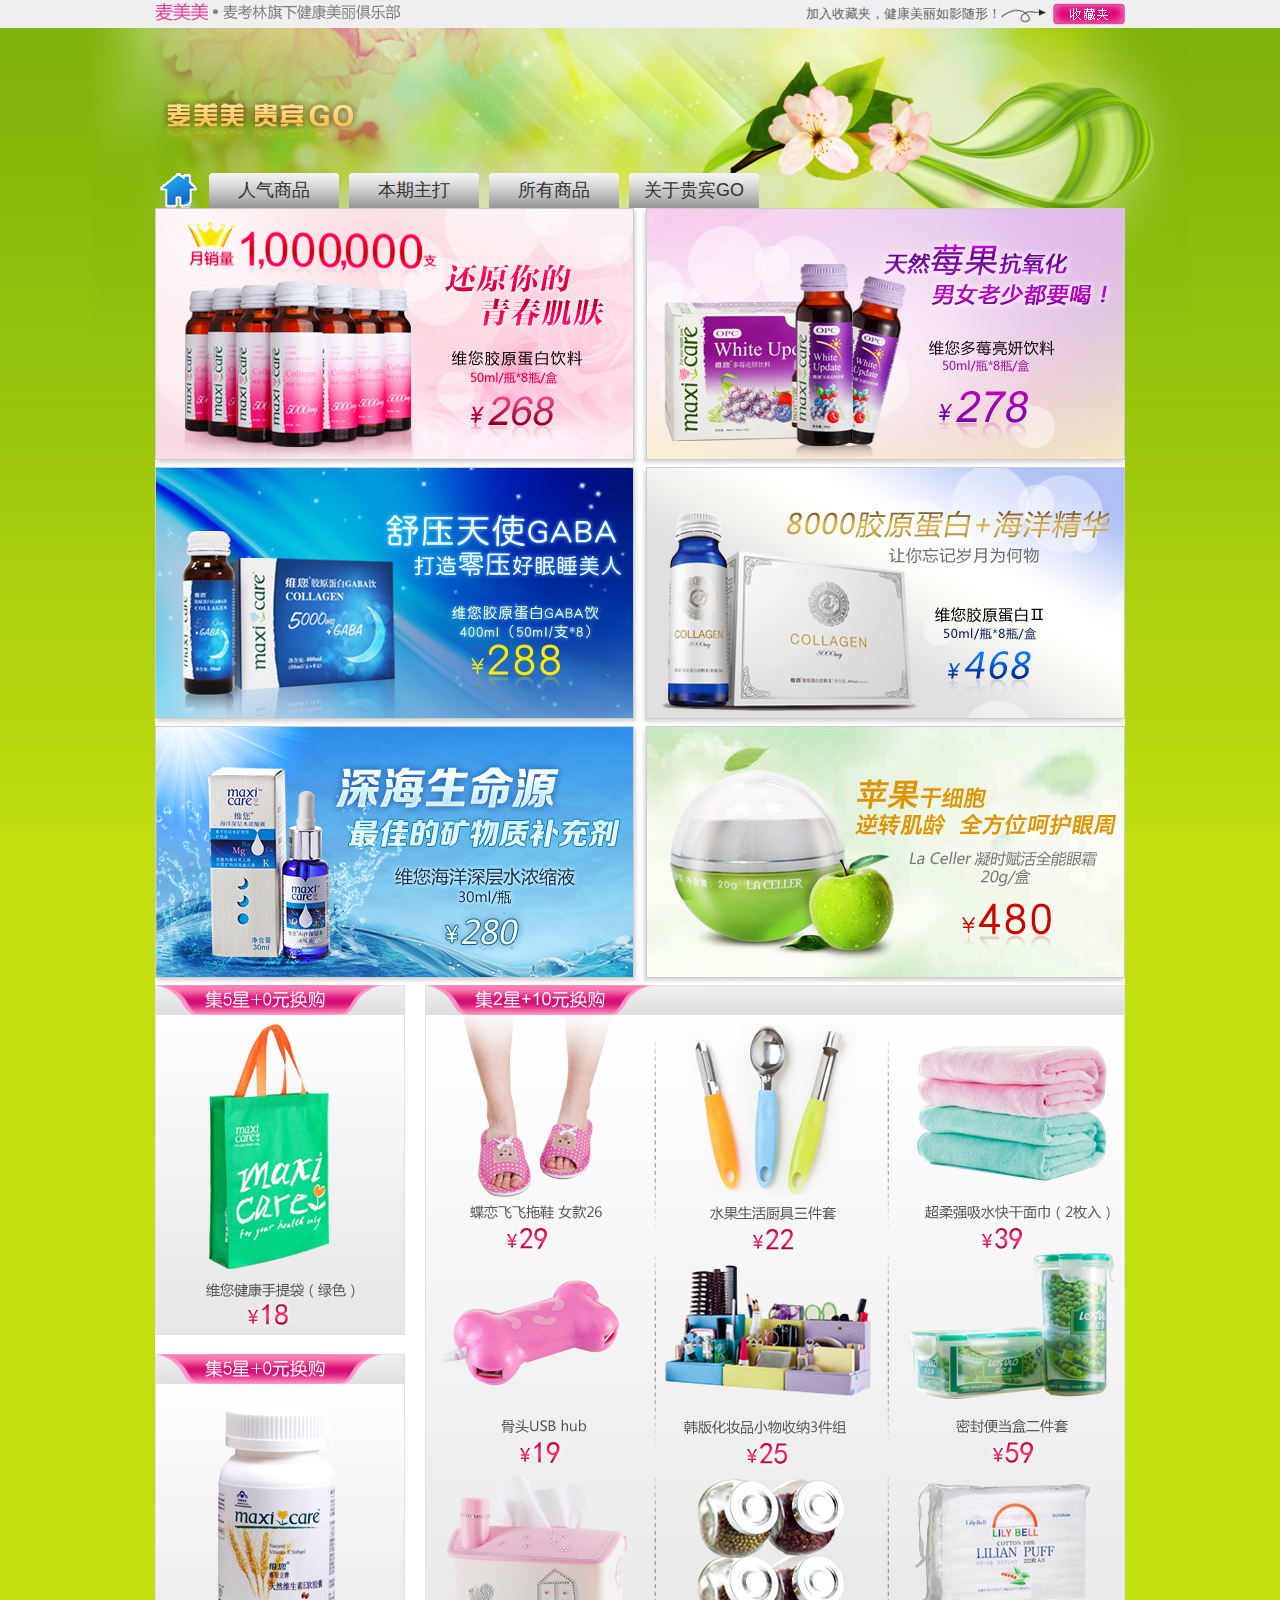
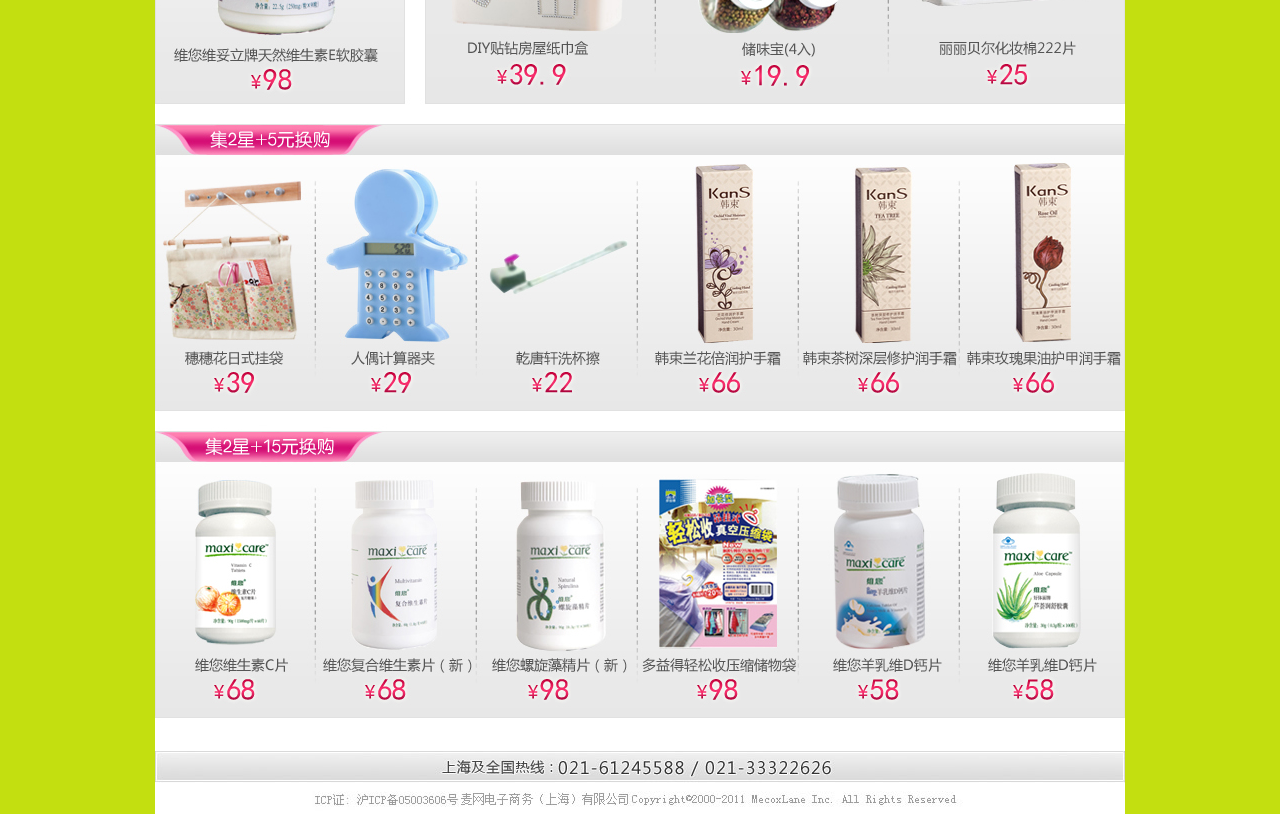
<file: webhtml/index.html>
<!DOCTYPE html PUBLIC "-//W3C//DTD XHTML 1.0 Transitional//EN"
"http://www.w3.org/TR/xhtml1/DTD/xhtml1-transitional.dtd">
<!-- saved from url=(0014)about:internet -->
<html xmlns="http://www.w3.org/1999/xhtml">
<head>
<title>麦美美·健康贵宾GO</title>
<meta http-equiv="Content-Type" content="text/html; charset=utf-8" />
<link href="images/style.css" rel="stylesheet" rev="stylesheet" type="text/css" />
<script src="images/javascript.js" type="text/javascript"></script>
</head>
<body bgcolor="#ffffff">
<div class="top-info">
	<div class="top-main">
    	<div class="fl"><a href="http://www.wm18.com" target="blank"><strong>麦美美</strong> · 麦考林旗下健康美丽俱乐部</a></div>
        <div class="fr">加入收藏夹，健康美丽如影随形！<a onclick="AddFavorite('http://www.wm18.com/vipgo','麦美美·贵宾购')" href="javascript:void(0)"><img src="images/shoucangjia.png" width="124" height="22" /></a></div>
        <div class="clear"></div>
    </div>
</div>
<div class="wrap-bg">

	<div style="width:970px; margin:0 auto;">
	  <div class="logo"><a href="http://www.wm18.com/vipgo" target="_blank">麦美美·贵宾购</a></div>
      <ul class="zy-nav">
            <li class="homepage"><a href="/vipgo/">首页</a></li>
            <li><a href="tuijian/index.html">人气商品</a></li>
            <li><a href="zhuda/index.html#mmm">本期主打</a></li>
            <li><a href="mores/index.html#mmm">所有商品</a></li>
            <li><a href="about.html">关于贵宾GO</a></li>
            <div class="clear"></div>
        </ul> 
       <table width="970" border="0" cellspacing="0" cellpadding="0">
         <tr>
           <td height="259" align="center" valign="top" background="images/hp-list-bg.jpg" bgcolor="#FFFFFF">
           <table width="968" border="0" align="center" cellpadding="0" cellspacing="0" style="margin-top:1px;">
             <tr>
               <td width="477" height="250" align="center" valign="top"><a href="html/jydb2.html"></a><a href="html/wnjydb1.html"><img src="images/banner3.jpg" width="477" height="250" /></a></td>
               <td width="14">&nbsp;</td>
               <td width="477" height="250" align="center" valign="top"><a href="html/hyscsrzmm.html"></a><a href="html/wndmlyyl.html"><img src="images/banner5.jpg" width="477" height="250" /></a></td>
             </tr>
           </table>             <a href="images/hp-list-bg.jpg"></a></td>
         </tr>
       </table>
      
      <table width="970" border="0" cellspacing="0" cellpadding="0">
         <tr>
           <td height="259" align="center" valign="top" background="images/hp-list-bg.jpg" bgcolor="#FFFFFF"><table width="968" border="0" align="center" cellpadding="0" cellspacing="0" style="margin-top:1px;">
             <tr>
               <td width="477" height="250" align="center" valign="top"><a href="html/wnjydbgaba.html"><img src="images/banner2.jpg" width="477" height="250" /></a><a href="html/csywrbmm.html"></a></td>
               <td width="14">&nbsp;</td>
               <td width="477" height="250" align="center" valign="top"><a href="html/jydb2.html"><img src="images/banner4.jpg" width="477" height="250" /></a></td>
             </tr>
           </table>
             <a href="images/hp-list-bg.jpg"></a></td>
         </tr>
       </table>
      <table width="970" border="0" cellspacing="0" cellpadding="0">
         <tr>
           <td height="259" align="center" valign="top" background="images/hp-list-bg.jpg" bgcolor="#FFFFFF"><table width="968" border="0" align="center" cellpadding="0" cellspacing="0" style="margin-top:1px;">
             <tr>
               <td width="477" height="250" align="center" valign="top"><a href="html/hyscsnsy.html"><img src="images/banner1.jpg" width="477" height="250" /></a><a href="html/wnjydbp.html"></a></td>
               <td width="14">&nbsp;</td>
               <td width="477" height="250" align="center" valign="top"><a href="html/nsfhqnys.html"><img src="images/banner6.jpg" width="477" height="250" /></a></td>
             </tr>
           </table>
             <a href="images/hp-list-bg.jpg"></a></td>
         </tr>
       </table>
      <img src="images/jxhg_01.jpg" width="970" height="361" border="0" alt="" />
      <img src="images/jxhg_02.jpg" width="970" height="370" border="0" alt="" />
      <img src="images/jxhg_03.jpg" width="970" height="635" border="0" alt="" />
        <img src="images/hp_r6_c2.jpg" width="970" height="63" border="0" alt="" />
    </div>
</div>
<div style="display:none">
	<!-- 百度统计 -->
	<script type="text/javascript">
	var _bdhmProtocol = (("https:" == document.location.protocol) ? " https://" : " http://");
	document.write(unescape("%3Cscript src='" + _bdhmProtocol + "hm.baidu.com/h.js%3F3334a0fa9e9898c66888dd5ef7860f0d' type='text/javascript'%3E%3C/script%3E"));
	
	<!-- 谷歌统计 -->
	var _gaq = _gaq || [];
	_gaq.push(['_setAccount', 'UA-20982344-2']);
	_gaq.push(['_trackPageview']);

	(function() {
		var ga = document.createElement('script'); ga.type = 'text/javascript'; ga.async = true;
		ga.src = ('https:' == document.location.protocol ? 'https://ssl' : 'http://www') + '.google-analytics.com/ga.js';
		var s = document.getElementsByTagName('script')[0]; s.parentNode.insertBefore(ga, s);
	})();
	</script>
</div>
<div style="display:none">
	<!-- 百度统计 -->
	<script type="text/javascript">
	var _bdhmProtocol = (("https:" == document.location.protocol) ? " https://" : " http://");
	document.write(unescape("%3Cscript src='" + _bdhmProtocol + "hm.baidu.com/h.js%3F3334a0fa9e9898c66888dd5ef7860f0d' type='text/javascript'%3E%3C/script%3E"));
	
	<!-- 谷歌统计 -->
	var _gaq = _gaq || [];
	_gaq.push(['_setAccount', 'UA-20982344-2']);
	_gaq.push(['_trackPageview']);

	(function() {
		var ga = document.createElement('script'); ga.type = 'text/javascript'; ga.async = true;
		ga.src = ('https:' == document.location.protocol ? 'https://ssl' : 'http://www') + '.google-analytics.com/ga.js';
		var s = document.getElementsByTagName('script')[0]; s.parentNode.insertBefore(ga, s);
	})();
	</script>
</div>
</body>
</file>
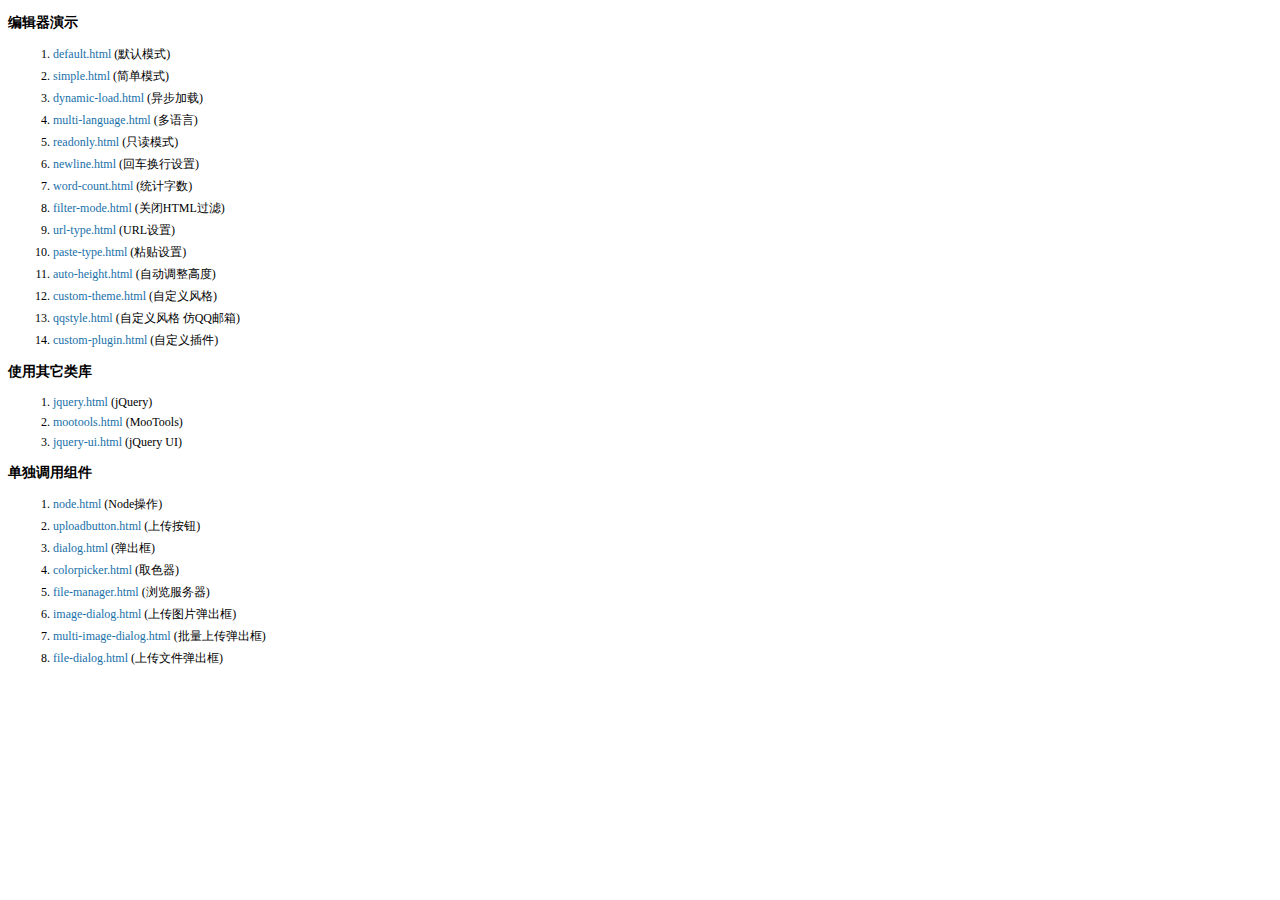
<file: plus/kindeditor/examples/index.html>
<!doctype html>
<html>
	<head>
		<meta charset="utf-8" />
		<title>KindEditor Examples</title>
		<style>
			body {
				font-size: 12px;
				font-family: Tahoma, Simsun;
			}
			h3 {
				font-size: 14px;
			}
			a {
				color: #1870a9;
				text-decoration: none;
			}
			a:hover {
				color: #BC2A4D;
			}
			li {
				margin: 5px;
			}
		</style>
	</head>
	<body>
		<h3>编辑器演示</h3>
		<ol>
			<li><a href="default.html" target="_blank">default.html</a> (默认模式)</li>
			<li><a href="simple.html" target="_blank">simple.html</a> (简单模式)</li>
			<li><a href="dynamic-load.html" target="_blank">dynamic-load.html</a> (异步加载)</li>
			<li><a href="multi-language.html" target="_blank">multi-language.html</a> (多语言)</li>
			<li><a href="readonly.html" target="_blank">readonly.html</a> (只读模式)</li>
			<li><a href="newline.html" target="_blank">newline.html</a> (回车换行设置)</li>
			<li><a href="word-count.html" target="_blank">word-count.html</a> (统计字数)</li>
			<li><a href="filter-mode.html" target="_blank">filter-mode.html</a> (关闭HTML过滤)</li>
			<li><a href="url-type.html" target="_blank">url-type.html</a> (URL设置)</li>
			<li><a href="paste-type.html" target="_blank">paste-type.html</a> (粘贴设置)</li>
			<li><a href="auto-height.html" target="_blank">auto-height.html</a> (自动调整高度)</li>
			<li><a href="custom-theme.html" target="_blank">custom-theme.html</a> (自定义风格)</li>
			<li><a href="qqstyle.html" target="_blank">qqstyle.html</a> (自定义风格 仿QQ邮箱)</li>
			<li><a href="custom-plugin.html" target="_blank">custom-plugin.html</a> (自定义插件)</li>
		</ol>
		<h3>使用其它类库</h3>
		<ol>
			<li><a href="jquery.html" target="_blank">jquery.html</a> (jQuery)</li>
			<li><a href="mootools.html" target="_blank">mootools.html</a> (MooTools)</li>
			<li><a href="jquery-ui.html" target="_blank">jquery-ui.html</a> (jQuery UI)</li>
		</ol>
		<h3>单独调用组件</h3>
		<ol>
			<li><a href="node.html" target="_blank">node.html</a> (Node操作)</li>
			<li><a href="uploadbutton.html" target="_blank">uploadbutton.html</a> (上传按钮)</li>
			<li><a href="dialog.html" target="_blank">dialog.html</a> (弹出框)</li>
			<li><a href="colorpicker.html" target="_blank">colorpicker.html</a> (取色器)</li>
			<li><a href="file-manager.html" target="_blank">file-manager.html</a> (浏览服务器)</li>
			<li><a href="image-dialog.html" target="_blank">image-dialog.html</a> (上传图片弹出框)</li>
			<li><a href="multi-image-dialog.html" target="_blank">multi-image-dialog.html</a> (批量上传弹出框)</li>
			<li><a href="file-dialog.html" target="_blank">file-dialog.html</a> (上传文件弹出框)</li>
		</ol>
	</body>
</html>
</file>
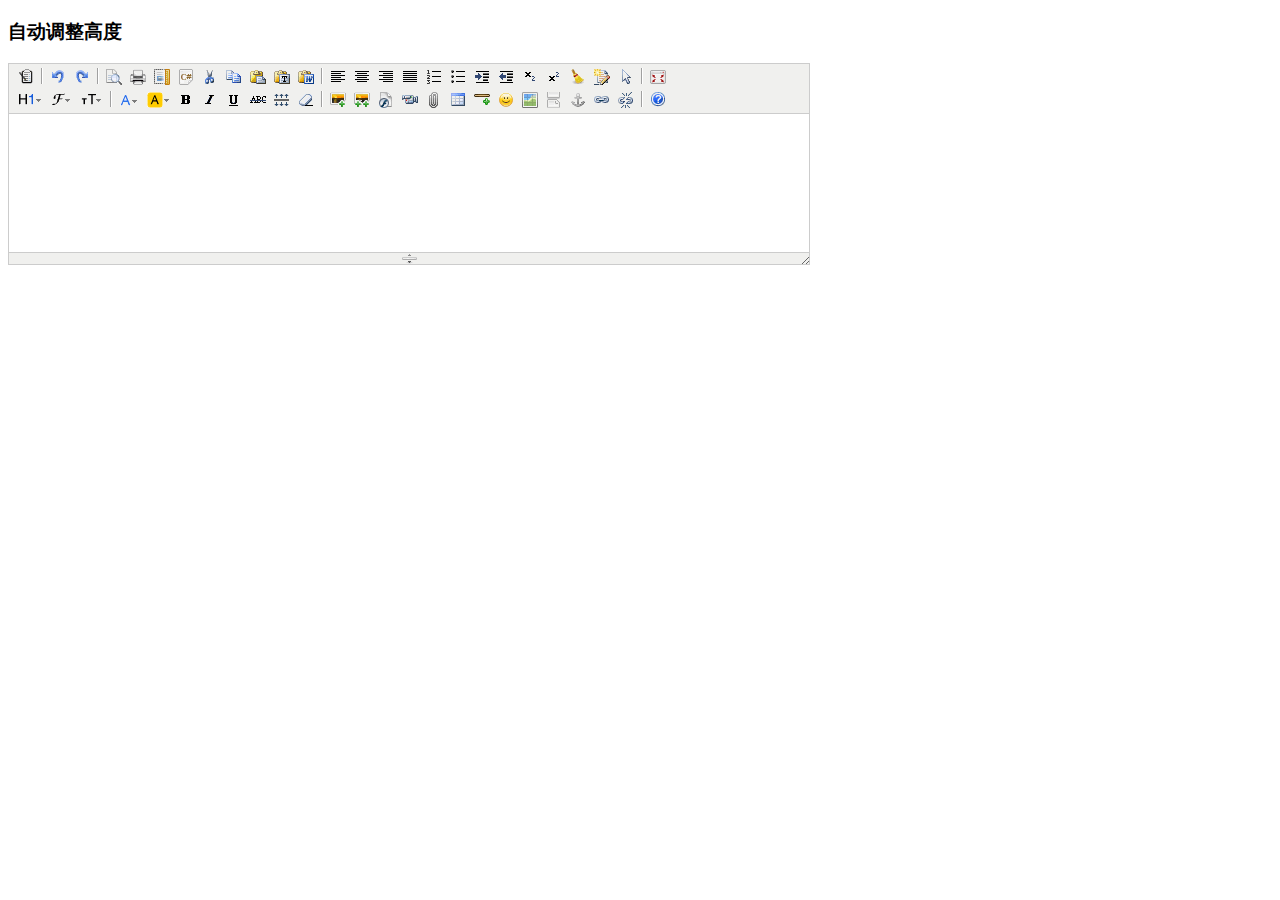
<file: plus/kindeditor/examples/auto-height.html>
<!doctype html>
<html>
	<head>
		<meta charset="utf-8" />
		<title>Auto Height Examples</title>
		<style>
			form {
				margin: 0;
			}
			textarea {
				display: block;
			}
		</style>
		<script charset="utf-8" src="../kindeditor-min.js"></script>
		<script charset="utf-8" src="../lang/zh_CN.js"></script>
		<script>
			KindEditor.ready(function(K) {
				K.create('textarea[name="content"]', {
					autoHeightMode : true,
					afterCreate : function() {
						this.loadPlugin('autoheight');
					}
				});
			});
		</script>
	</head>
	<body>
		<h3>自动调整高度</h3>
		<form>
			<textarea name="content" style="width:800px;height:200px;"></textarea>
		</form>
	</body>
</html>
</file>
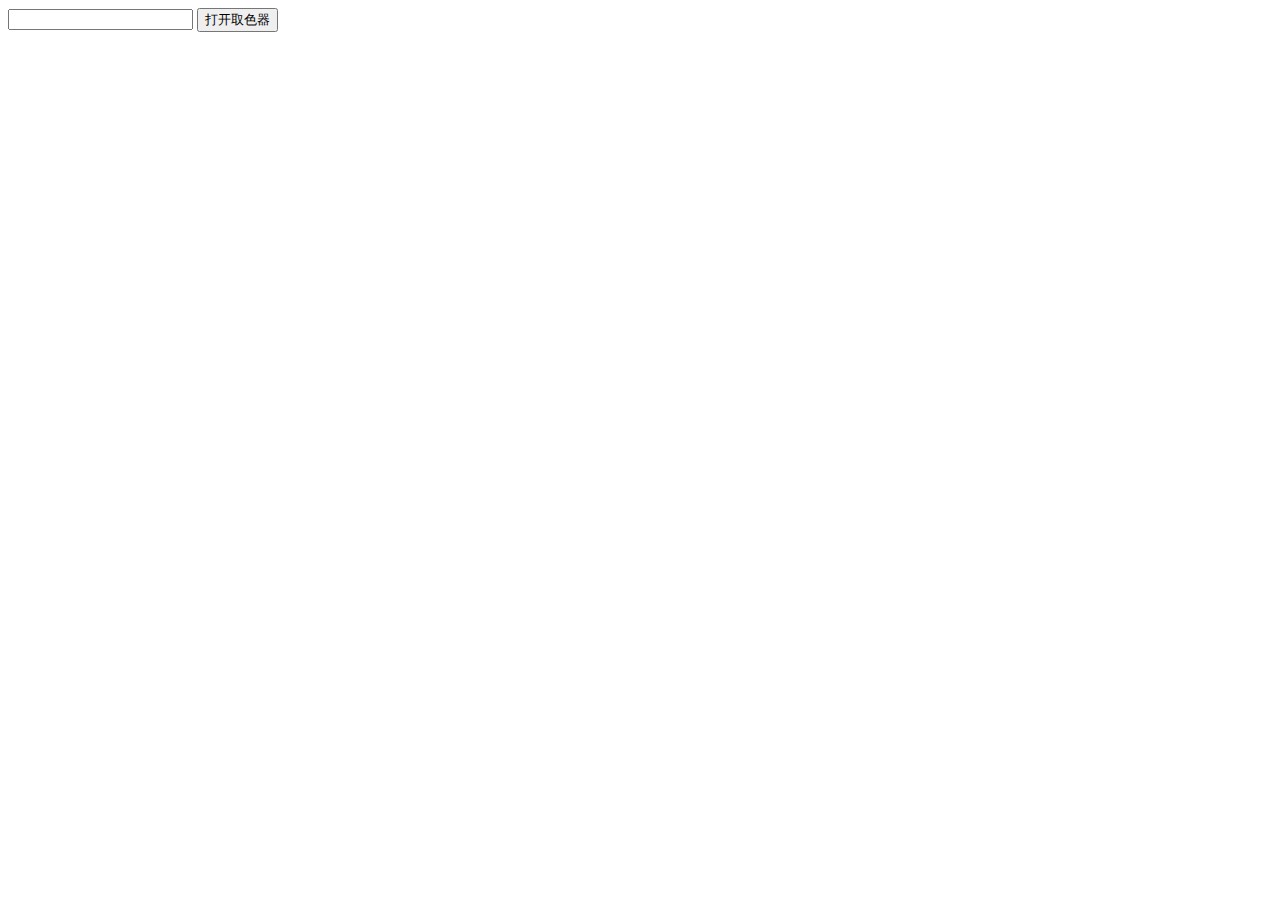
<file: plus/kindeditor/examples/colorpicker.html>
<!doctype html>
<html>
	<head>
		<meta charset="utf-8" />
		<title>ColorPicker Examples</title>
		<link rel="stylesheet" href="../themes/default/default.css" />
		<script src="../kindeditor-min.js"></script>
		<script>
			KindEditor.ready(function(K) {
				var colorpicker;
				K('#colorpicker').bind('click', function(e) {
					e.stopPropagation();
					if (colorpicker) {
						colorpicker.remove();
						colorpicker = null;
						return;
					}
					var colorpickerPos = K('#colorpicker').pos();
					colorpicker = K.colorpicker({
						x : colorpickerPos.x,
						y : colorpickerPos.y + K('#colorpicker').height(),
						z : 19811214,
						selectedColor : 'default',
						noColor : '无颜色',
						click : function(color) {
							K('#color').val(color);
							colorpicker.remove();
							colorpicker = null;
						}
					});
				});
				K(document).click(function() {
					if (colorpicker) {
						colorpicker.remove();
						colorpicker = null;
					}
				});
			});
		</script>
	</head>
	<body>
		<input type="text" id="color" value="" /> <input type="button" id="colorpicker" value="打开取色器" />
	</body>
</html>
</file>
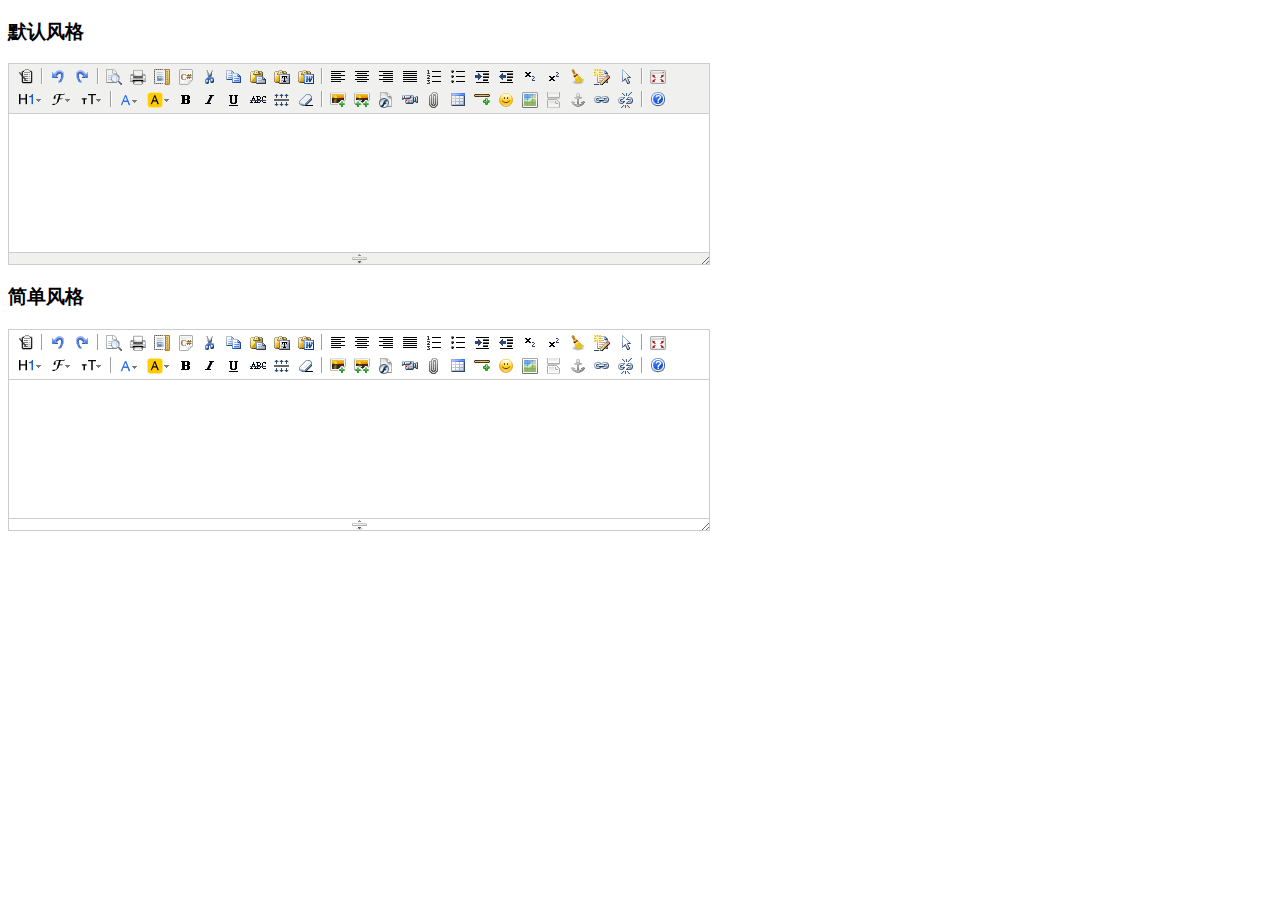
<file: plus/kindeditor/examples/custom-theme.html>
<!doctype html>
<html>
	<head>
		<meta charset="utf-8" />
		<title>Custom Theme Examples</title>
		<style>
			form {
				margin: 0;
			}
			textarea {
				display: block;
			}
		</style>
		<script charset="utf-8" src="../kindeditor-min.js"></script>
		<script charset="utf-8" src="../lang/zh_CN.js"></script>
		<script>
			KindEditor.ready(function(K) {
				K.create('#content1', {
					themeType : 'default'
				});
				K.create('#content2', {
					themeType : 'simple'
				});
			});
		</script>
	</head>
	<body>
		<h3>默认风格</h3>
		<textarea id="content1" name="content" style="width:700px;height:200px;visibility:hidden;"></textarea>
		<h3>简单风格</h3>
		<textarea id="content2" name="content" style="width:700px;height:200px;visibility:hidden;"></textarea>
	</body>
</html>
</file>
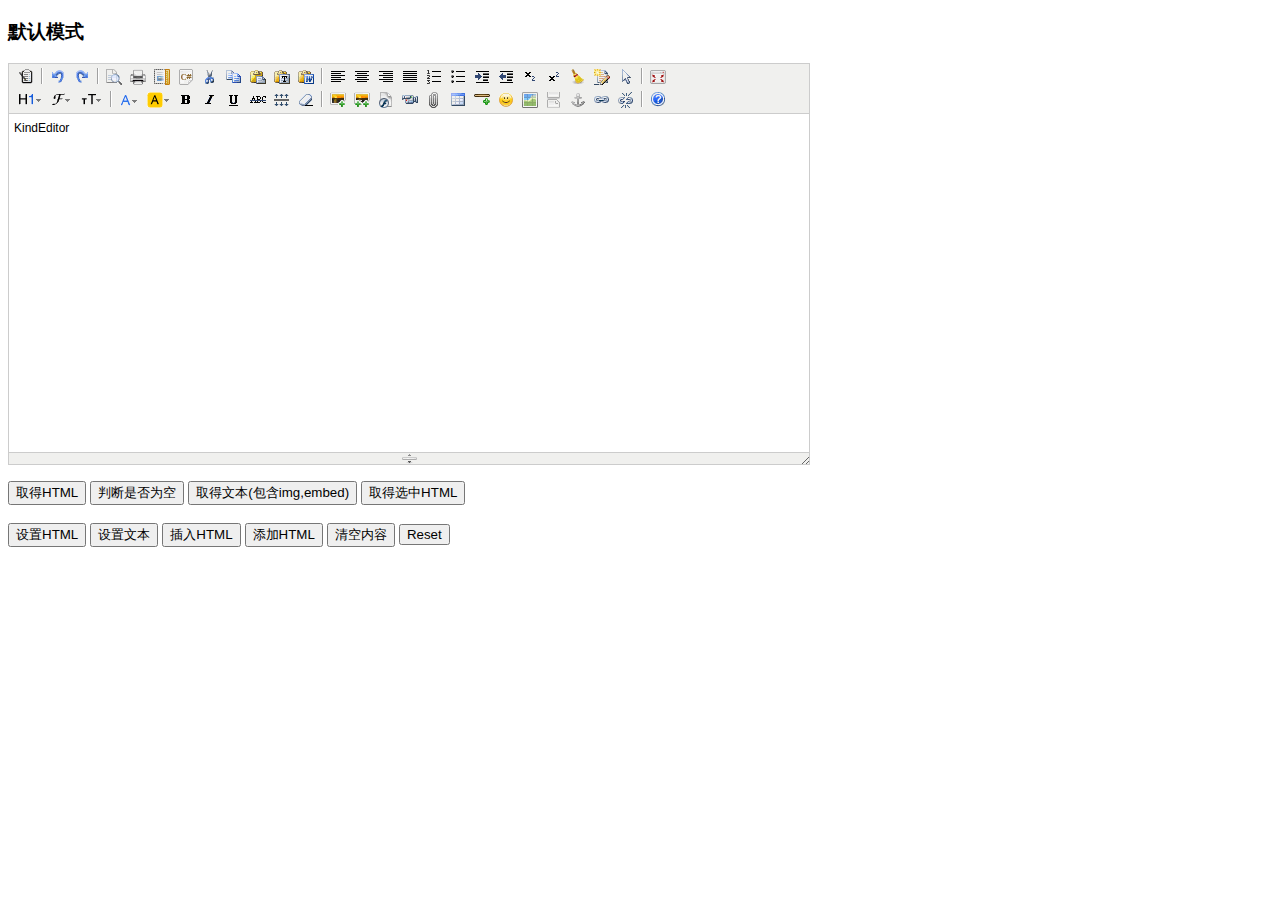
<file: plus/kindeditor/examples/default.html>
<!doctype html>
<html>
	<head>
		<meta charset="utf-8" />
		<title>Default Examples</title>
		<style>
			form {
				margin: 0;
			}
			textarea {
				display: block;
			}
		</style>
		<script charset="utf-8" src="../kindeditor-min.js"></script>
		<script charset="utf-8" src="../lang/zh_CN.js"></script>
		<script>
			var editor;
			KindEditor.ready(function(K) {
				editor = K.create('textarea[name="content"]', {
					allowFileManager : true
				});
				K('input[name=getHtml]').click(function(e) {
					alert(editor.html());
				});
				K('input[name=isEmpty]').click(function(e) {
					alert(editor.isEmpty());
				});
				K('input[name=getText]').click(function(e) {
					alert(editor.text());
				});
				K('input[name=selectedHtml]').click(function(e) {
					alert(editor.selectedHtml());
				});
				K('input[name=setHtml]').click(function(e) {
					editor.html('<h3>Hello KindEditor</h3>');
				});
				K('input[name=setText]').click(function(e) {
					editor.text('<h3>Hello KindEditor</h3>');
				});
				K('input[name=insertHtml]').click(function(e) {
					editor.insertHtml('<strong>插入HTML</strong>');
				});
				K('input[name=appendHtml]').click(function(e) {
					editor.appendHtml('<strong>添加HTML</strong>');
				});
				K('input[name=clear]').click(function(e) {
					editor.html('');
				});
			});
		</script>
	</head>
	<body>
		<h3>默认模式</h3>
		<form>
			<textarea name="content" style="width:800px;height:400px;visibility:hidden;">KindEditor</textarea>
			<p>
				<input type="button" name="getHtml" value="取得HTML" />
				<input type="button" name="isEmpty" value="判断是否为空" />
				<input type="button" name="getText" value="取得文本(包含img,embed)" />
				<input type="button" name="selectedHtml" value="取得选中HTML" />
				<br />
				<br />
				<input type="button" name="setHtml" value="设置HTML" />
				<input type="button" name="setText" value="设置文本" />
				<input type="button" name="insertHtml" value="插入HTML" />
				<input type="button" name="appendHtml" value="添加HTML" />
				<input type="button" name="clear" value="清空内容" />
				<input type="reset" name="reset" value="Reset" />
			</p>
		</form>
	</body>
</html>
</file>
<file: webhtml/images/style.css>
@charset "utf-8";
/* CSS Document */
body,table,td,th,tr,div,p,ul,li,h1,h2,h3,h4{ margin:0; padding:0;}
li{ list-style:none;}
body{ background:#C3DF10 url(bg-line.jpg) repeat-x;}
.fl{ float:left;}
.fr{ float:right;}
.clear{ clear:both;}
img{ border:0; vertical-align:bottom;}

a:link,a:visited{ color:#666; font-size:12px; line-height:21px; text-decoration:none;}
a:hover{ color:#E70050;}

.wrap-bg{ background:url(bg-big.jpg) no-repeat center top;}

.top-info{font: 13px "Microsoft YaHei",arial,helvetica,sans-serif; background:#EFEFEF; padding:3px 0; color:#666; }
.top-main{ width:970px; margin:0 auto; line-height:22px;}
.top-main .fl a{display:block; width:245px; height:18px; background:url(mmm-logo.png) no-repeat; text-indent:-9999px;}
.top-main .fl strong{ font-size:18px; color:#E74B9F; font-weight:normal;}
.logo a{ display:block; width:194px; height:45px; text-indent:-9999px; padding:50px 0;}

.zy-nav{ margin-left:5px;}
.zy-nav li{ float:left; line-height:35px; text-align:center; margin-right:10px;}
.zy-nav li a{ display: block; width:130px; height:35px; line-height:35px; font-family:"Microsoft YaHei",arial,helvetica,sans-serif; font-size:18px; text-decoration:none; background:url(zy-nav.gif) no-repeat left -76px;}
.zy-nav li a:link,.zy-nav li a:visited{ color:#333;}
.zy-nav li a:hover,.zy-nav li.cur a{ color:#fff; background:url(zy-nav.gif) no-repeat left -37px;}
.zy-nav li.homepage a{ display:block; width:39px; height:35px; background:url(zy-nav.gif) no-repeat left top; text-indent:-9999px;}

.tj-nav{ width:952px; margin:0 auto; /*background:url(touming.gif) no-repeat;*/ position:relative; height:34px;}
.tj-nav .tj-nav-l,.tj-nav .tj-nav-r{ width:8px; height:29px; background:url(tj-nav-bg.gif) no-repeat left top;}
.tj-nav .tj-nav-r{ background-position:left -29px;}
.tj-caidan{ margin-left:44px;width:674px;}
.tj-nav ul{ height:29px; background: url(tj-nav-bg.gif) repeat-x left -58px; float:left;}
.tj-nav ul li{ float:left;}
.tj-nav ul li a{ display:block; width:130px; height:29px; line-height:25px; font-size:12px; color:#FFFFFF; text-decoration:none; text-align:center;}
.tj-nav ul li a:hover,.tj-nav ul li.cur a{ color:#762D04; background:url(tj-nav-sanjiao.gif) no-repeat center bottom;}
.tj-nav-line{ background:url(tj-nav-line.gif) no-repeat; width:2px; height:29px;}
.tj-cont{ width:952px; background:url(tj-cont-line.jpg) repeat-y top center; margin:0 auto 15px;}

.zd-cont{ width:952px; /*padding-top:15px;*/ margin:0 auto; position:relative;}
.zd-cont-bg{/*background:url(zd-cont-top.jpg) no-repeat center top;*/}
.zd-cont .sidebar{ float:left; position:absolute; width:161px; margin-left:-10px; z-index:10; }
	.zd-cont .sidebar li{ margin-bottom:10px; height:35px; overflow:hidden;}
	.zd-cont .sidebar li a{ display:block; height:35px; padding-right:5px; line-height:35px; background:url(left-icon.gif) no-repeat right -42px; font-size:14px; color:#000000; text-decoration:none; text-align:right;}
	.zd-cont .sidebar li a:hover,.zd-cont .sidebar li.cur a{background:url(left-icon.gif) no-repeat right top; color:#fff;}
.zd-cont .main{ float:right; width:812px; /*background:url(zd-cont-line.jpg) repeat-y top center;*/ margin:0 0px 15px 0; overflow:hidden; _width:802px; _margin:0;}
	.main-right{width:800px; border:1px solid #CCCCCC; margin:0 10px; _margin:0;}

.goods-list{ padding:15px 0 0 20px; background:#fff;}
.goods-list li{ 
	display:inline-block; 
	width:177px; 
	vertical-align:top; 
	margin:0 10px 15px 0;
	*display:inline;    /** 修正ie 无法给block元素设定inline-block **/  
    *zoom:1;    /** 触发ie中inline元素的hasLayout **/   
	 
	_margin:0 13px 15px 0;
	}
.goods-list li a{ font-size:12px; color:#333333; text-decoration:none; line-height:21px;}
.goods-list li img{ border:1px solid #f1f1f1;}
.goods-list li a p.goods-title{}
.goods-list li a p.prince{ color:#FF3300; font-family:Arial, Helvetica, sans-serif; font-size:16px;}

.footer{ width:970px; margin:0 auto 10px;}

.shouquan ul.fr{ width:853px; height:450px; position:relative; margin-right:25px; padding:25px 0 0 45px; border:1px solid #CCCCCC; border-top:0px solid #CCCCCC; background:#fafafa;}
.shouquan ul li.pinpai-list{ text-align:center; float:left; margin:0 56px 15px 0;}
.shouquan ul li.pinpai-list a.pinpai-bt{ display:block; width:110px; height:72px; border:1px solid #fafafa; }
.shouquan ul li img{ border:1px solid #ccc;}
.shouquan li ul{ position:absolute; left:0px; width:831px; border:1px solid #ff0000; background:#fafafa; padding:25px 0 0 65px; margin-top:-1px; z-index:10; height:395px; overflow-y:auto; display:none; }
.shouquan li ul li{ float:left; margin:0 55px 10px 0; width:104px; height:189px;  text-align:left;}

.shouquan ul li.cur a.pinpai-bt{ position: relative; z-index:20; border:1px solid #ff0000; border-bottom:1px solid #fafafa;}
.shouquan li.cur ul.zipinpai{ display:block;}

.shouquan ul li.cur a.up-bt{ border:1px solid #ff0000; border-top:1px solid #fff;}
.shouquan li ul.up-list{ top:-128px;}
.shouquan li ul.up-list-2{ top:-39px;}

.click-shuoming{ font-size:14px; color:#bf0000; padding-right:30px; padding-bottom:15px; text-align: center;}
</file>
<file: plus/kindeditor/themes/default/default.css>
/* common */
.ke-inline-block {
	display: -moz-inline-stack;
	display: inline-block;
	vertical-align: middle;
	zoom: 1;
	*display: inline;
}
.ke-clearfix {
	zoom: 1;
}
.ke-clearfix:after {
	content: ".";
	display: block;
	clear: both;
	font-size: 0;
	height: 0;
	line-height: 0;
	visibility: hidden;
}
.ke-shadow {
	box-shadow: 1px 1px 3px #A0A0A0;
	-moz-box-shadow: 1px 1px 3px #A0A0A0;
	-webkit-box-shadow: 1px 1px 3px #A0A0A0;
	filter: progid:DXImageTransform.Microsoft.Shadow(color='#A0A0A0', Direction=135, Strength=3);
	background-color: #F0F0EE;
}
.ke-menu a,
.ke-menu a:hover,
.ke-dialog a,
.ke-dialog a:hover {
	color: #337FE5;
	text-decoration: none;
}
/* icons */
.ke-icon-source {
	background-position: 0px 0px;
	width: 16px;
	height: 16px;
}
.ke-icon-preview {
	background-position: 0px -16px;
	width: 16px;
	height: 16px;
}
.ke-icon-print {
	background-position: 0px -32px;
	width: 16px;
	height: 16px;
}
.ke-icon-undo {
	background-position: 0px -48px;
	width: 16px;
	height: 16px;
}
.ke-icon-redo {
	background-position: 0px -64px;
	width: 16px;
	height: 16px;
}
.ke-icon-cut {
	background-position: 0px -80px;
	width: 16px;
	height: 16px;
}
.ke-icon-copy {
	background-position: 0px -96px;
	width: 16px;
	height: 16px;
}
.ke-icon-paste {
	background-position: 0px -112px;
	width: 16px;
	height: 16px;
}
.ke-icon-selectall {
	background-position: 0px -128px;
	width: 16px;
	height: 16px;
}
.ke-icon-justifyleft {
	background-position: 0px -144px;
	width: 16px;
	height: 16px;
}
.ke-icon-justifycenter {
	background-position: 0px -160px;
	width: 16px;
	height: 16px;
}
.ke-icon-justifyright {
	background-position: 0px -176px;
	width: 16px;
	height: 16px;
}
.ke-icon-justifyfull {
	background-position: 0px -192px;
	width: 16px;
	height: 16px;
}
.ke-icon-insertorderedlist {
	background-position: 0px -208px;
	width: 16px;
	height: 16px;
}
.ke-icon-insertunorderedlist {
	background-position: 0px -224px;
	width: 16px;
	height: 16px;
}
.ke-icon-indent {
	background-position: 0px -240px;
	width: 16px;
	height: 16px;
}
.ke-icon-outdent {
	background-position: 0px -256px;
	width: 16px;
	height: 16px;
}
.ke-icon-subscript {
	background-position: 0px -272px;
	width: 16px;
	height: 16px;
}
.ke-icon-superscript {
	background-position: 0px -288px;
	width: 16px;
	height: 16px;
}
.ke-icon-date {
	background-position: 0px -304px;
	width: 25px;
	height: 16px;
}
.ke-icon-time {
	background-position: 0px -320px;
	width: 25px;
	height: 16px;
}
.ke-icon-formatblock {
	background-position: 0px -336px;
	width: 25px;
	height: 16px;
}
.ke-icon-fontname {
	background-position: 0px -352px;
	width: 21px;
	height: 16px;
}
.ke-icon-fontsize {
	background-position: 0px -368px;
	width: 23px;
	height: 16px;
}
.ke-icon-forecolor {
	background-position: 0px -384px;
	width: 20px;
	height: 16px;
}
.ke-icon-hilitecolor {
	background-position: 0px -400px;
	width: 23px;
	height: 16px;
}
.ke-icon-bold {
	background-position: 0px -416px;
	width: 16px;
	height: 16px;
}
.ke-icon-italic {
	background-position: 0px -432px;
	width: 16px;
	height: 16px;
}
.ke-icon-underline {
	background-position: 0px -448px;
	width: 16px;
	height: 16px;
}
.ke-icon-strikethrough {
	background-position: 0px -464px;
	width: 16px;
	height: 16px;
}
.ke-icon-removeformat {
	background-position: 0px -480px;
	width: 16px;
	height: 16px;
}
.ke-icon-image {
	background-position: 0px -496px;
	width: 16px;
	height: 16px;
}
.ke-icon-flash {
	background-position: 0px -512px;
	width: 16px;
	height: 16px;
}
.ke-icon-media {
	background-position: 0px -528px;
	width: 16px;
	height: 16px;
}
.ke-icon-div {
	background-position: 0px -544px;
	width: 16px;
	height: 16px;
}
.ke-icon-formula {
	background-position: 0px -576px;
	width: 16px;
	height: 16px;
}
.ke-icon-hr {
	background-position: 0px -592px;
	width: 16px;
	height: 16px;
}
.ke-icon-emoticons {
	background-position: 0px -608px;
	width: 16px;
	height: 16px;
}
.ke-icon-link {
	background-position: 0px -624px;
	width: 16px;
	height: 16px;
}
.ke-icon-unlink {
	background-position: 0px -640px;
	width: 16px;
	height: 16px;
}
.ke-icon-fullscreen {
	background-position: 0px -656px;
	width: 16px;
	height: 16px;
}
.ke-icon-about {
	background-position: 0px -672px;
	width: 16px;
	height: 16px;
}
.ke-icon-plainpaste {
	background-position: 0px -704px;
	width: 16px;
	height: 16px;
}
.ke-icon-wordpaste {
	background-position: 0px -720px;
	width: 16px;
	height: 16px;
}
.ke-icon-table {
	background-position: 0px -784px;
	width: 16px;
	height: 16px;
}
.ke-icon-tablemenu {
	background-position: 0px -768px;
	width: 16px;
	height: 16px;
}
.ke-icon-tableinsert {
	background-position: 0px -784px;
	width: 16px;
	height: 16px;
}
.ke-icon-tabledelete {
	background-position: 0px -800px;
	width: 16px;
	height: 16px;
}
.ke-icon-tablecolinsertleft {
	background-position: 0px -816px;
	width: 16px;
	height: 16px;
}
.ke-icon-tablecolinsertright {
	background-position: 0px -832px;
	width: 16px;
	height: 16px;
}
.ke-icon-tablerowinsertabove {
	background-position: 0px -848px;
	width: 16px;
	height: 16px;
}
.ke-icon-tablerowinsertbelow {
	background-position: 0px -864px;
	width: 16px;
	height: 16px;
}
.ke-icon-tablecoldelete {
	background-position: 0px -880px;
	width: 16px;
	height: 16px;
}
.ke-icon-tablerowdelete {
	background-position: 0px -896px;
	width: 16px;
	height: 16px;
}
.ke-icon-tablecellprop {
	background-position: 0px -912px;
	width: 16px;
	height: 16px;
}
.ke-icon-tableprop {
	background-position: 0px -928px;
	width: 16px;
	height: 16px;
}
.ke-icon-checked {
	background-position: 0px -944px;
	width: 16px;
	height: 16px;
}
.ke-icon-code {
	background-position: 0px -960px;
	width: 16px;
	height: 16px;
}
.ke-icon-map {
	background-position: 0px -976px;
	width: 16px;
	height: 16px;
}
.ke-icon-baidumap {
	background-position: 0px -976px;
	width: 16px;
	height: 16px;
}
.ke-icon-lineheight {
	background-position: 0px -992px;
	width: 16px;
	height: 16px;
}
.ke-icon-clearhtml {
	background-position: 0px -1008px;
	width: 16px;
	height: 16px;
}
.ke-icon-pagebreak {
	background-position: 0px -1024px;
	width: 16px;
	height: 16px;
}
.ke-icon-insertfile {
	background-position: 0px -1040px;
	width: 16px;
	height: 16px;
}
.ke-icon-quickformat {
	background-position: 0px -1056px;
	width: 16px;
	height: 16px;
}
.ke-icon-template {
	background-position: 0px -1072px;
	width: 16px;
	height: 16px;
}
.ke-icon-tablecellsplit {
	background-position: 0px -1088px;
	width: 16px;
	height: 16px;
}
.ke-icon-tablerowmerge {
	background-position: 0px -1104px;
	width: 16px;
	height: 16px;
}
.ke-icon-tablerowsplit {
	background-position: 0px -1120px;
	width: 16px;
	height: 16px;
}
.ke-icon-tablecolmerge {
	background-position: 0px -1136px;
	width: 16px;
	height: 16px;
}
.ke-icon-tablecolsplit {
	background-position: 0px -1152px;
	width: 16px;
	height: 16px;
}
.ke-icon-anchor {
	background-position: 0px -1168px;
	width: 16px;
	height: 16px;
}
.ke-icon-search {
	background-position: 0px -1184px;
	width: 16px;
	height: 16px;
}
.ke-icon-new {
	background-position: 0px -1200px;
	width: 16px;
	height: 16px;
}
.ke-icon-specialchar {
	background-position: 0px -1216px;
	width: 16px;
	height: 16px;
}
.ke-icon-multiimage {
	background-position: 0px -1232px;
	width: 16px;
	height: 16px;
}
/* container */
.ke-container {
	display: block;
	border: 1px solid #CCCCCC;
	background-color: #FFF;
	overflow: hidden;
	margin: 0;
	padding: 0;
}
/* toolbar */
.ke-toolbar {
	border-bottom: 1px solid #CCC;
	background-color: #F0F0EE;
	padding: 2px 5px;
	text-align: left;
	overflow: hidden;
	zoom: 1;
}
.ke-toolbar-icon {
	background-repeat: no-repeat;
	font-size: 0;
	line-height: 0;
	overflow: hidden;
	display: block;
}
.ke-toolbar-icon-url {
	background-image: url(default.png);
}
.ke-toolbar .ke-outline {
	border: 1px solid #F0F0EE;
	margin: 1px;
	padding: 1px 2px;
	font-size: 0;
	line-height: 0;
	overflow: hidden;
	cursor: pointer;
	display: block;
	float: left;
}
.ke-toolbar .ke-on {
	border: 1px solid #5690D2;
}
.ke-toolbar .ke-selected {
	border: 1px solid #5690D2;
	background-color: #E9EFF6;
}
.ke-toolbar .ke-disabled {
	cursor: default;
}
.ke-toolbar .ke-separator {
	height: 16px;
	margin: 2px 3px;
	border-left: 1px solid #A0A0A0;
	border-right: 1px solid #FFFFFF;
	border-top:0;
	border-bottom:0;
	width: 0;
	font-size: 0;
	line-height: 0;
	overflow: hidden;
	display: block;
	float: left;
}
.ke-toolbar .ke-hr {
	overflow: hidden;
	height: 1px;
	clear: both;
}
/* edit */
.ke-edit {
	padding: 0;
}
.ke-edit-iframe,
.ke-edit-textarea {
	border: 0;
	margin: 0;
	padding: 0;
	overflow: auto;
}
.ke-edit-textarea {
	font: 12px/1.5 "Consolas", "Monaco", "Bitstream Vera Sans Mono", "Courier New", Courier, monospace;
	color: #000;
	overflow: auto;
	resize: none;
}
.ke-edit-textarea:focus {
	outline: none;
}
/* statusbar */
.ke-statusbar {
	position: relative;
	background-color: #F0F0EE;
	border-top: 1px solid #CCCCCC;
	font-size: 0;
	line-height: 0;
	*height: 12px;
	overflow: hidden;
	text-align: center;
	cursor: s-resize;
}
.ke-statusbar-center-icon {
	background-position: -0px -754px;
	width: 15px;
	height: 11px;
	background-image: url(default.png);
}
.ke-statusbar-right-icon {
	position: absolute;
	right: 0;
	bottom: 0;
	cursor: se-resize;
	background-position: -5px -741px;
	width: 11px;
	height: 11px;
	background-image: url(default.png);
}
/* menu */
.ke-menu {
	border: 1px solid #A0A0A0;
	background-color: #F1F1F1;
	color: #222222;
	padding: 2px;
	font-family: "sans serif",tahoma,verdana,helvetica;
	font-size: 12px;
	text-align: left;
	overflow: hidden;
}
.ke-menu-item {
	border: 1px solid #F1F1F1;
	background-color: #F1F1F1;
	color: #222222;
	height: 24px;
	overflow: hidden;
	cursor: pointer;
}
.ke-menu-item-on {
	border: 1px solid #5690D2;
	background-color: #E9EFF6;
}
.ke-menu-item-left {
	width: 27px;
	text-align: center;
	overflow: hidden;
}
.ke-menu-item-center {
	width: 0;
	height: 24px;
	border-left: 1px solid #E3E3E3;
	border-right: 1px solid #FFFFFF;
	border-top: 0;
	border-bottom: 0;
}
.ke-menu-item-center-on {
	border-left: 1px solid #E9EFF6;
	border-right: 1px solid #E9EFF6;
}
.ke-menu-item-right {
	border: 0;
	padding: 0 0 0 5px;
	line-height: 24px;
	text-align: left;
	overflow: hidden;
}
.ke-menu-separator {
	margin: 2px 0;
	height: 0;
	overflow: hidden;
	border-top: 1px solid #CCCCCC;
	border-bottom: 1px solid #FFFFFF;
	border-left: 0;
	border-right: 0;
}
/* colorpicker */
.ke-colorpicker {
	border: 1px solid #A0A0A0;
	background-color: #F1F1F1;
	color: #222222;
	padding: 2px;
}
.ke-colorpicker-table {
	border:0;
	margin:0;
	padding:0;
	border-collapse: separate;
}
.ke-colorpicker-cell {
	font-size: 0;
	line-height: 0;
	border: 1px solid #F0F0EE;
	cursor: pointer;
	margin:3px;
	padding:0;
}
.ke-colorpicker-cell-top {
	font-family: "sans serif",tahoma,verdana,helvetica;
	font-size: 12px;
	line-height: 24px;
	border: 1px solid #F0F0EE;
	cursor: pointer;
	margin:0;
	padding:0;
	text-align: center;
}
.ke-colorpicker-cell-on {
	border: 1px solid #5690D2;
}
.ke-colorpicker-cell-selected {
	border: 1px solid #2446AB;
}
.ke-colorpicker-cell-color {
	width: 14px;
	height: 14px;
	margin: 3px;
	padding: 0;
	border: 0;
}
/* dialog */
.ke-dialog {
	position: absolute;
	margin: 0;
	padding: 0;
}
.ke-dialog .ke-header {
	width: 100%;
	margin-bottom: 10px;
}
.ke-dialog .ke-header .ke-left {
	float: left;
}
.ke-dialog .ke-header .ke-right {
	float: right;
}
.ke-dialog .ke-header label {
	margin-right: 0;
	cursor: pointer;
	font-weight: normal;
	display: inline;
	vertical-align: top;
}
.ke-dialog-content {
	background-color: #FFF;
	width: 100%;
	height: 100%;
	color: #333;
	border: 1px solid #A0A0A0;
}
.ke-dialog-shadow {
	position: absolute;
	z-index: -1;
	top: 0;
	left: 0;
	width: 100%;
	height: 100%;
	box-shadow: 3px 3px 7px #999;
	-moz-box-shadow: 3px 3px 7px #999;
	-webkit-box-shadow: 3px 3px 7px #999;
	filter: progid:DXImageTransform.Microsoft.Blur(PixelRadius='3', MakeShadow='true', ShadowOpacity='0.4');
	background-color: #F0F0EE;
}
.ke-dialog-header {
	border:0;
	margin:0;
	padding: 0 10px;
	background: url(background.png) repeat scroll 0 0 #F0F0EE;
	border-bottom: 1px solid #CFCFCF;
	height: 24px;
	font: 12px/24px "sans serif",tahoma,verdana,helvetica;
	text-align: left;
	color: #222;
	cursor: move;
}
.ke-dialog-icon-close {
	display: block;
	background: url(default.png) no-repeat scroll 0px -688px;
	width: 16px;
	height: 16px;
	position: absolute;
	right: 6px;
	top: 6px;
	cursor: pointer;
}
.ke-dialog-body {
	font: 12px/1.5 "sans serif",tahoma,verdana,helvetica;
	text-align: left;
	overflow: hidden;
	width: 100%;
}
.ke-dialog-body textarea {
	display: block;
	overflow: auto;
	padding: 0;
	resize: none;
}
.ke-dialog-body textarea:focus,
.ke-dialog-body input:focus,
.ke-dialog-body select:focus {
	outline: none;
}
.ke-dialog-body label {
	margin-right: 10px;
	cursor: pointer;
	display: -moz-inline-stack;
	display: inline-block;
	vertical-align: middle;
	zoom: 1;
	*display: inline;
}
.ke-dialog-body img {
	display: -moz-inline-stack;
	display: inline-block;
	vertical-align: middle;
	zoom: 1;
	*display: inline;
}
.ke-dialog-body select {
	display: -moz-inline-stack;
	display: inline-block;
	vertical-align: middle;
	zoom: 1;
	*display: inline;
	width: auto;
}
.ke-dialog-body .ke-textarea {
	display: block;
	width: 408px;
	height: 260px;
	font-family: "sans serif",tahoma,verdana,helvetica;
	font-size: 12px;
	border-color: #848484 #E0E0E0 #E0E0E0 #848484;
	border-style: solid;
	border-width: 1px;
}
.ke-dialog-body .ke-form {
	margin: 0;
	padding: 0;
}
.ke-dialog-loading {
	position: absolute;
	top: 0;
	left: 1px;
	z-index: 1;
	text-align: center;
}
.ke-dialog-loading-content {
	background: url("../common/loading.gif") no-repeat;
    color: #666;
    font-size: 14px;
    font-weight: bold;
    height: 31px;
    line-height: 31px;
    padding-left: 36px;
}
.ke-dialog-row {
	margin-bottom: 10px;
}
.ke-dialog-footer {
	font: 12px/1 "sans serif",tahoma,verdana,helvetica;
	text-align: right;
	padding:0 0 5px 0;
	background-color: #FFF;
	width: 100%;
}
.ke-dialog-preview,
.ke-dialog-yes {
	margin: 5px;
}
.ke-dialog-no {
	margin: 5px 10px 5px 5px;
}
.ke-dialog-mask {
	background-color:#FFF;
	filter:alpha(opacity=50);
	opacity:0.5;
}
.ke-button-common {
	background: url(background.png) no-repeat scroll 0 -25px transparent;
	cursor: pointer;
	height: 23px;
	line-height: 23px;
	overflow: visible;
	display: inline-block;
	vertical-align: top;
	cursor: pointer;
}
.ke-button-outer {
	background-position: 0 -25px;
	padding: 0;
	position: relative;
	display: -moz-inline-stack;
	display: inline-block;
	vertical-align: middle;
	zoom: 1;
	*display: inline;
}
.ke-button {
	background-position: right -25px;
	padding: 0 12px;
	margin: 0;
	font-family: "sans serif",tahoma,verdana,helvetica;
	border: 0 none;
	color: #333;
	font-size: 12px;
	left: 2px;
	text-decoration: none;
}
/* inputbox */
.ke-input-text {
	background-color:#FFFFFF;
	font-family: "sans serif",tahoma,verdana,helvetica;
	font-size: 12px;
	line-height: 17px;
	height: 17px;
	padding: 2px 4px;
	border-color: #848484 #E0E0E0 #E0E0E0 #848484;
	border-style: solid;
	border-width: 1px;
	display: -moz-inline-stack;
	display: inline-block;
	vertical-align: middle;
	zoom: 1;
	*display: inline;
}
.ke-input-number {
	width: 50px;
}
.ke-input-color {
	border: 1px solid #A0A0A0;
	background-color: #FFFFFF;
	font-size: 12px;
	width: 60px;
	height: 20px;
	line-height: 20px;
	padding-left: 5px;
	overflow: hidden;
	cursor: pointer;
	display: -moz-inline-stack;
	display: inline-block;
	vertical-align: middle;
	zoom: 1;
	*display: inline;
}
.ke-upload-button {
	position: relative;
}
.ke-upload-area {
	position: relative;
	overflow: hidden;
	margin: 0;
	padding: 0;
}
.ke-upload-area .ke-upload-file {
	position: absolute;
	top: 0;
	right: 0;
	height: 25px;
	padding: 0;
	margin: 0;
	z-index: 811212;
	border: 0 none;
	opacity: 0;
	filter: alpha(opacity=0);
}
/* tabs */
.ke-tabs {
	font: 12px/1 "sans serif",tahoma,verdana,helvetica;
	border-bottom:1px solid #A0A0A0;
	padding-left:5px;
	margin-bottom:20px;
}
.ke-tabs-ul  {
	list-style-image:none;
	list-style-position:outside;
	list-style-type:none;
	margin:0;
	padding:0;
}
.ke-tabs-li {
	position: relative;
	border: 1px solid #A0A0A0;
	background-color: #F0F0EE;
	margin: 0 2px -1px 0;
	padding: 0 20px;
	float: left;
	line-height: 25px;
	text-align: center;
	color: #555555;
	cursor: pointer;
}
.ke-tabs-li-selected {
	background-color: #FFF;
	border-bottom: 1px solid #FFF;
	color: #000;
	cursor: default;
}
.ke-tabs-li-on {
	background-color: #FFF;
	color: #000;
}
/* progressbar */
.ke-progressbar {
	position: relative;
	margin: 0;
	padding: 0;
}
.ke-progressbar-bar {
	border: 1px solid #6FA5DB;
	width: 80px;
	height: 5px;
	margin: 10px 10px 0 10px;
	padding: 0;
}
.ke-progressbar-bar-inner {
	width: 0;
	height: 5px;
	background-color: #6FA5DB;
	overflow: hidden;
	margin: 0;
	padding: 0;
}
.ke-progressbar-percent {
	position: absolute;
	top: 0;
	left: 40%;
	display: none;
}
/* swfupload */
.ke-swfupload-top {
	position: relative;
	margin-bottom: 10px;
	_width: 608px;
}
.ke-swfupload-button {
	height: 23px;
	line-height: 23px;
}
.ke-swfupload-desc {
	padding: 0 10px;
	height: 23px;
	line-height: 23px;
}
.ke-swfupload-startupload {
	position: absolute;
	top: 0;
	right: 0;
}
.ke-swfupload-body {
	overflow: scroll;
	background-color:#FFFFFF;
	border-color: #848484 #E0E0E0 #E0E0E0 #848484;
	border-style: solid;
	border-width: 1px;
	width: auto;
	height: 370px;
	padding: 5px;
}
.ke-swfupload-body .ke-item {
	width: 100px;
	margin: 5px;
}
.ke-swfupload-body .ke-photo {
	position: relative;
	border: 1px solid #DDDDDD;
	background-color:#FFFFFF;
	padding: 10px;
}
.ke-swfupload-body .ke-delete {
	display: block;
	background: url(default.png) no-repeat scroll 0px -688px;
	width: 16px;
	height: 16px;
	position: absolute;
	right: 0;
	top: 0;
	cursor: pointer;
}
.ke-swfupload-body .ke-status  {
	position: absolute;
	left: 0;
	bottom: 5px;
	width: 100px;
	height: 17px;
}
.ke-swfupload-body .ke-message  {
	width: 100px;
	text-align: center;
	overflow: hidden;
	height:17px;
}
.ke-swfupload-body .ke-error  {
	color: red;
}
.ke-swfupload-body .ke-name {
	width: 100px;
	text-align: center;
	overflow: hidden;
	height:16px;
}
.ke-swfupload-body .ke-on {
	border: 1px solid #5690D2;
	background-color: #E9EFF6;
}

/* emoticons */
.ke-plugin-emoticons {
	position: relative;
}
.ke-plugin-emoticons .ke-preview {
	position: absolute;
	text-align: center;
	margin: 2px;
	padding: 10px;
	top: 0;
	border: 1px solid #A0A0A0;
	background-color: #FFFFFF;
	display: none;
}
.ke-plugin-emoticons .ke-preview-img {
	border:0;
	margin:0;
	padding:0;
}
.ke-plugin-emoticons .ke-table {
	border:0;
	margin:0;
	padding:0;
	border-collapse:separate;
}
.ke-plugin-emoticons .ke-cell {
	margin:0;
	padding:1px;
	border:1px solid #F0F0EE;
	cursor:pointer;
}
.ke-plugin-emoticons .ke-on {
	border: 1px solid #5690D2;
	background-color: #E9EFF6;
}
.ke-plugin-emoticons .ke-img {
	display:block;
	background-repeat:no-repeat;
	overflow:hidden;
	margin:2px;
	width:24px;
	height:24px;
	margin: 0;
	padding: 0;
	border: 0;
}
.ke-plugin-emoticons .ke-page {
	text-align: right;
	margin: 5px;
	padding: 0;
	border: 0;
	font: 12px/1 "sans serif",tahoma,verdana,helvetica;
	color: #333;
	text-decoration: none;
}
.ke-plugin-plainpaste-textarea,
.ke-plugin-wordpaste-iframe {
	display: block;
	width: 408px;
	height: 260px;
	font-family: "sans serif",tahoma,verdana,helvetica;
	font-size: 12px;
	border-color: #848484 #E0E0E0 #E0E0E0 #848484;
	border-style: solid;
	border-width: 1px;
}
/* filemanager */
.ke-plugin-filemanager-header {
	width: 100%;
	margin-bottom: 10px;
}
.ke-plugin-filemanager-header .ke-left {
	float: left;
}
.ke-plugin-filemanager-header .ke-right {
	float: right;
}
.ke-plugin-filemanager-body {
	overflow: scroll;
	background-color:#FFFFFF;
	border-color: #848484 #E0E0E0 #E0E0E0 #848484;
	border-style: solid;
	border-width: 1px;
	width: auto;
	height: 370px;
	padding: 5px;
}
.ke-plugin-filemanager-body .ke-item {
	width: 100px;
	margin: 5px;
}
.ke-plugin-filemanager-body .ke-photo {
	border: 1px solid #DDDDDD;
	background-color:#FFFFFF;
	padding: 10px;
}
.ke-plugin-filemanager-body .ke-name {
	width: 100px;
	text-align: center;
	overflow: hidden;
	height:16px;
}
.ke-plugin-filemanager-body .ke-on {
	border: 1px solid #5690D2;
	background-color: #E9EFF6;
}
.ke-plugin-filemanager-body .ke-table {
	width: 95%;
	border: 0;
	margin: 0;
	padding: 0;
	border-collapse: separate;
}
.ke-plugin-filemanager-body .ke-table .ke-cell {
	margin: 0;
	padding: 0;
	border: 0;
}
.ke-plugin-filemanager-body .ke-table .ke-name {
	width: 55%;
	text-align: left;
}
.ke-plugin-filemanager-body .ke-table .ke-size {
	width: 15%;
	text-align: left;
}
.ke-plugin-filemanager-body .ke-table .ke-datetime {
	width: 30%;
	text-align: center;
}
</file>
